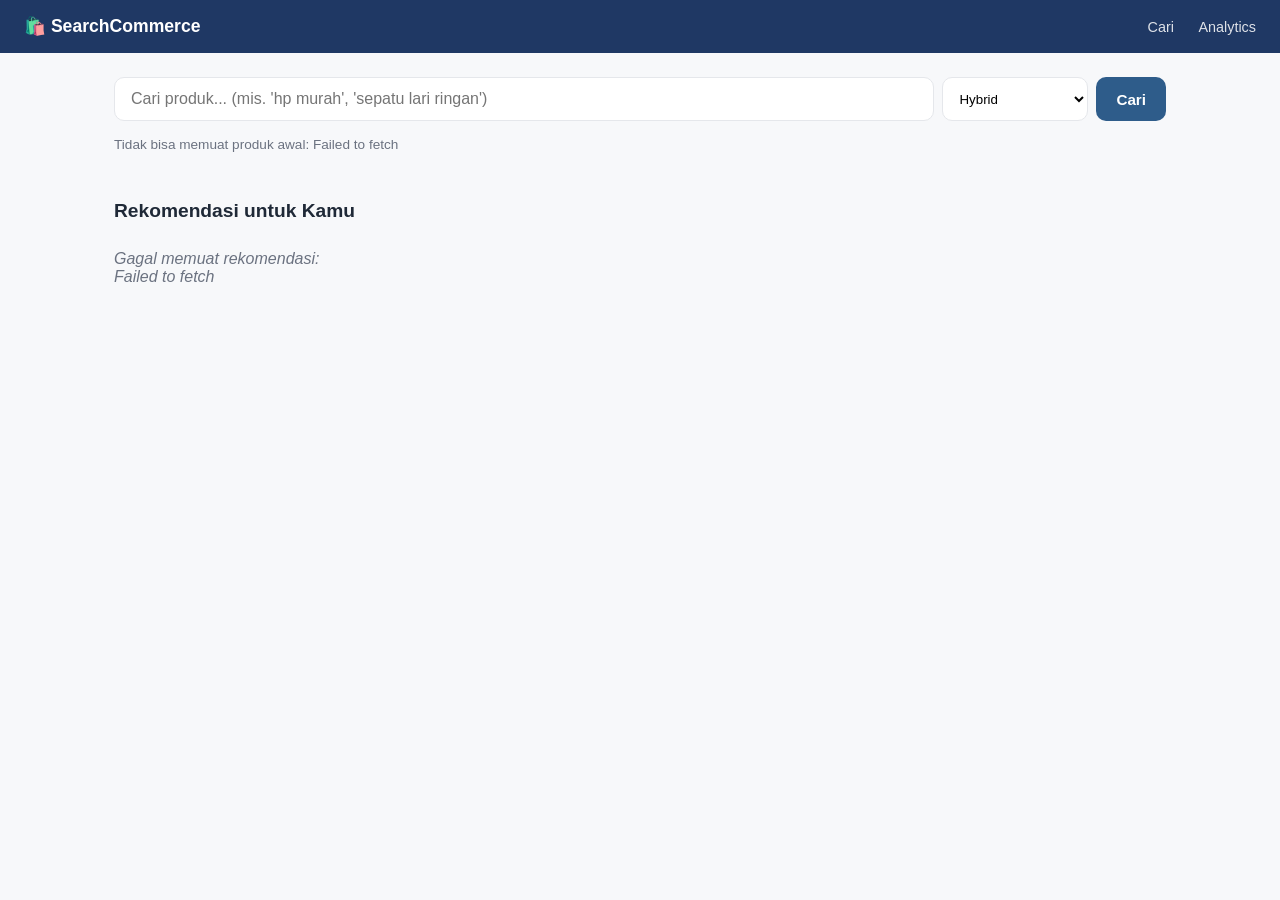
<file: frontend/index.html>
<!doctype html>
<html lang="id">
  <head>
    <meta charset="UTF-8" />
    <meta name="viewport" content="width=device-width, initial-scale=1.0" />
    <title>Cari Produk — E-Commerce Search Engine</title>
    <link rel="stylesheet" href="css/style.css" />
  </head>
  <body>
    <nav class="navbar">
      <div class="navbar__brand">🛍️ SearchCommerce</div>
      <div class="navbar__links">
        <a href="index.html">Cari</a>
        <a href="analytics.html">Analytics</a>
      </div>
    </nav>

    <div class="container">
      <div class="search-bar">
        <input
          type="text"
          id="search-input"
          placeholder="Cari produk... (mis. 'hp murah', 'sepatu lari ringan')"
        />
        <select id="search-mode">
          <option value="hybrid" selected>Hybrid</option>
          <option value="bm25">BM25 (Keyword)</option>
          <option value="semantic">Semantic</option>
          <option value="keyword">Keyword Naif</option>
        </select>
        <button id="search-button" class="btn btn--primary">Cari</button>
      </div>

      <p class="results-meta" id="results-meta">Memuat produk...</p>
      <div class="results-container" id="results-container"></div>

      <h2 class="section-title" id="for-you-title">Rekomendasi untuk Kamu</h2>
      <div class="rec-grid" id="for-you-container">
        <p class="empty-state">Memuat rekomendasi...</p>
      </div>
    </div>

    <script src="js/api.js"></script>
    <script src="js/recommendations.js"></script>
    <script src="js/search.js"></script>
  </body>
</html>
</file>
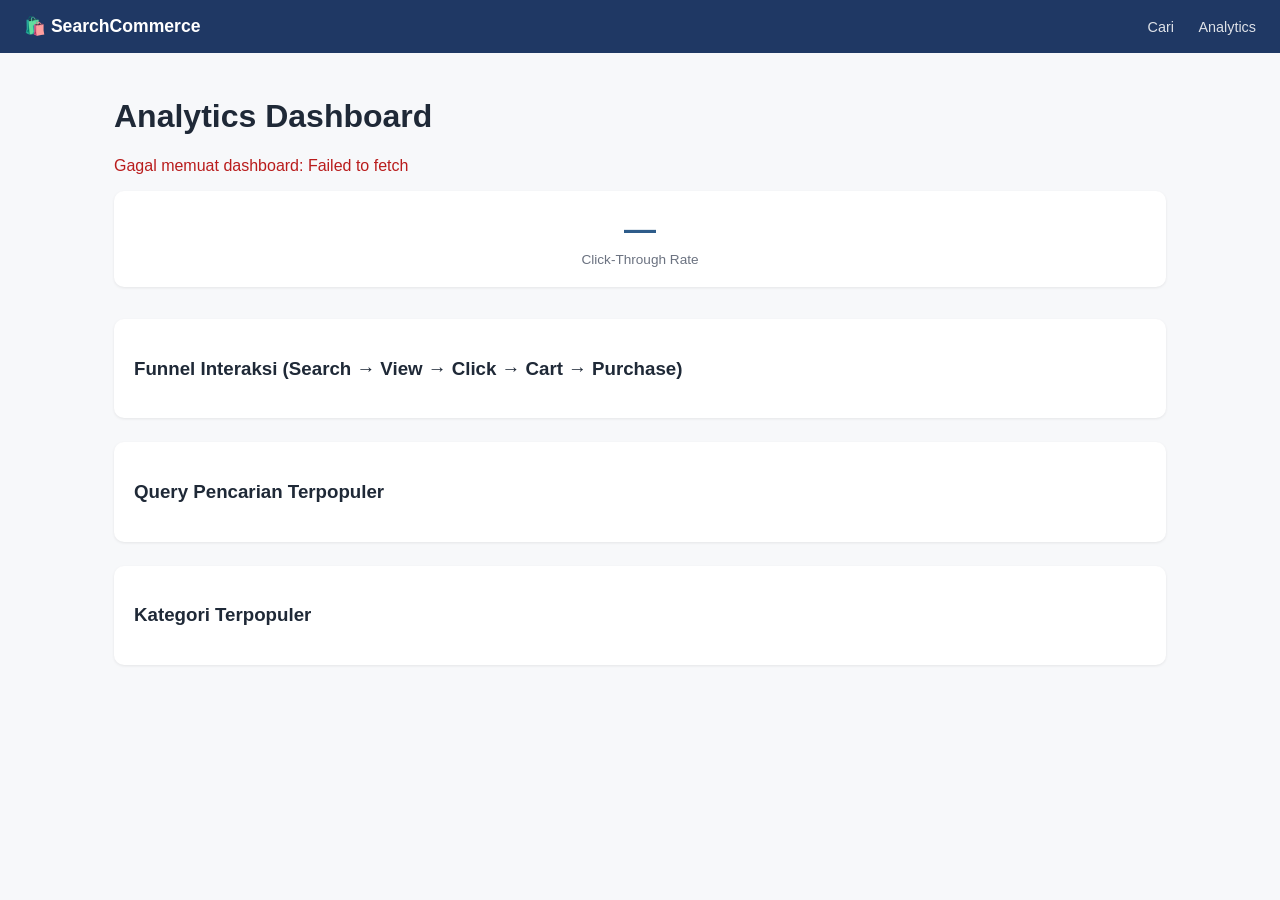
<file: frontend/analytics.html>
<!doctype html>
<html lang="id">
  <head>
    <meta charset="UTF-8" />
    <meta name="viewport" content="width=device-width, initial-scale=1.0" />
    <title>Analytics Dashboard — SearchCommerce</title>
    <link rel="stylesheet" href="css/style.css" />
  </head>
  <body>
    <nav class="navbar">
      <div class="navbar__brand">🛍️ SearchCommerce</div>
      <div class="navbar__links">
        <a href="index.html">Cari</a>
        <a href="analytics.html">Analytics</a>
      </div>
    </nav>

    <div class="container">
      <h1>Analytics Dashboard</h1>
      <p id="dashboard-error"></p>

      <div class="metric-cards">
        <div class="metric-card">
          <div class="metric-card__value" id="ctr-value">—</div>
          <div class="metric-card__label">Click-Through Rate</div>
        </div>
      </div>

      <div class="chart-panel">
        <h3>Funnel Interaksi (Search → View → Click → Cart → Purchase)</h3>
        <div id="funnel-chart"></div>
      </div>

      <div class="chart-panel">
        <h3>Query Pencarian Terpopuler</h3>
        <div id="top-queries-chart"></div>
      </div>

      <div class="chart-panel">
        <h3>Kategori Terpopuler</h3>
        <div id="top-categories-chart"></div>
      </div>
    </div>

    <script src="js/api.js"></script>
    <script src="js/analytics.js"></script>
  </body>
</html>
</file>
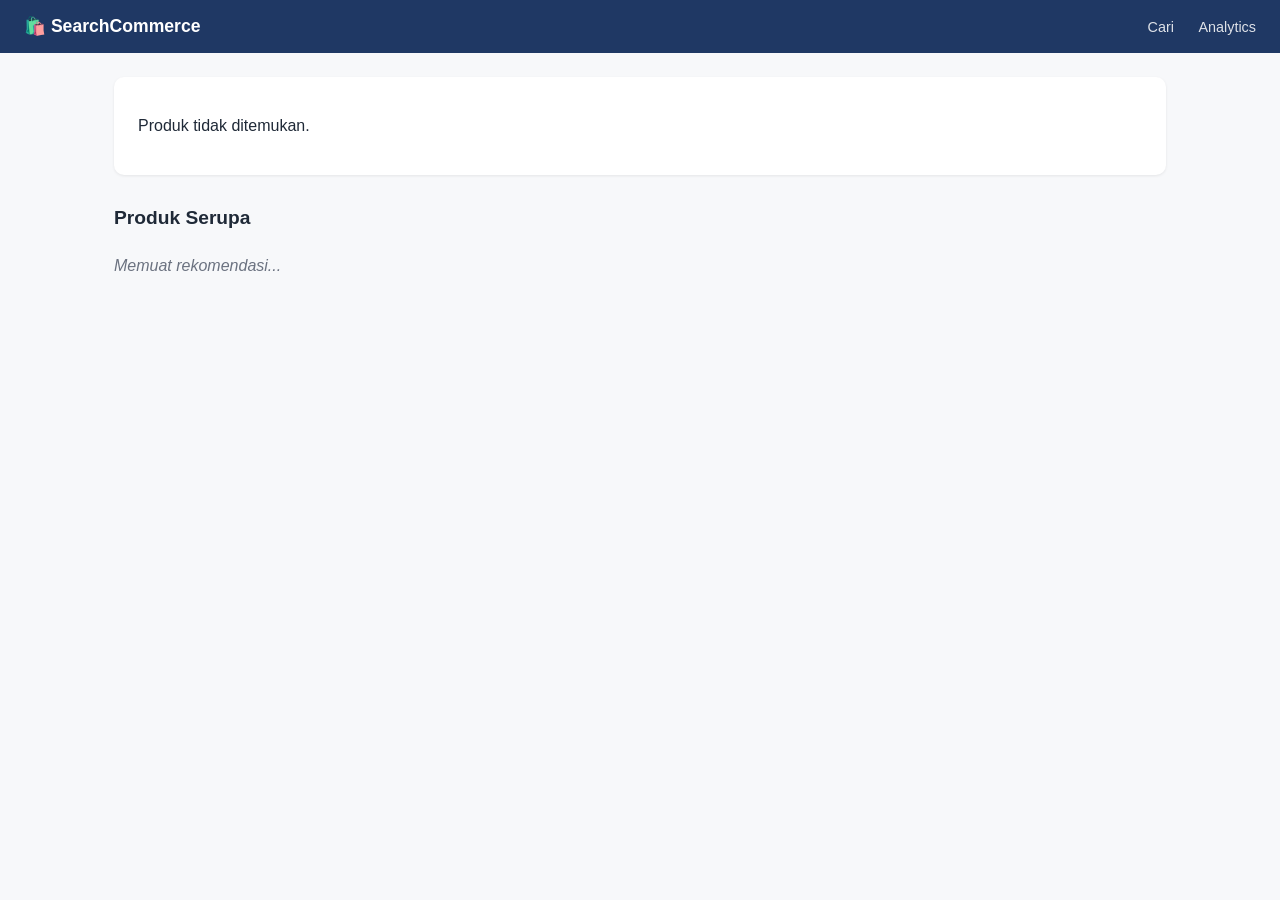
<file: frontend/product.html>
<!doctype html>
<html lang="id">
  <head>
    <meta charset="UTF-8" />
    <meta name="viewport" content="width=device-width, initial-scale=1.0" />
    <title>Detail Produk — SearchCommerce</title>
    <link rel="stylesheet" href="css/style.css" />
  </head>
  <body>
    <nav class="navbar">
      <div class="navbar__brand">🛍️ SearchCommerce</div>
      <div class="navbar__links">
        <a href="index.html">Cari</a>
        <a href="analytics.html">Analytics</a>
      </div>
    </nav>

    <div class="container">
      <div class="product-detail" id="product-detail">
        <p>Memuat produk...</p>
      </div>

      <h2 class="section-title">Produk Serupa</h2>
      <div class="rec-grid" id="similar-products-container">
        <p class="empty-state">Memuat rekomendasi...</p>
      </div>
    </div>

    <script src="js/api.js"></script>
    <script src="js/recommendations.js"></script>
    <script src="js/product.js"></script>
  </body>
</html>
</file>
<file: frontend/css/style.css>
/* style.css
   ----------
   Satu file CSS untuk seluruh frontend (search, product, analytics page).
   Memakai CSS custom properties supaya tema warna konsisten dan mudah
   diubah dari satu tempat -- tanpa perlu preprocessor (Sass/Less), sesuai
   filosofi "tanpa build tool" (Bagian 2.3.1). */

:root {
  --color-bg: #f7f8fa;
  --color-surface: #ffffff;
  --color-primary: #2e5c8a;
  --color-primary-dark: #1f3864;
  --color-text: #1f2937;
  --color-text-muted: #6b7280;
  --color-border: #e5e7eb;
  --radius: 10px;
  --shadow: 0 1px 3px rgba(0, 0, 0, 0.08);
  --font: -apple-system, "Segoe UI", Roboto, Arial, sans-serif;
}

* {
  box-sizing: border-box;
}

body {
  margin: 0;
  font-family: var(--font);
  background: var(--color-bg);
  color: var(--color-text);
}

.navbar {
  background: var(--color-primary-dark);
  color: white;
  padding: 16px 24px;
  display: flex;
  align-items: center;
  justify-content: space-between;
}

.navbar__brand {
  font-weight: 700;
  font-size: 1.1rem;
}
.navbar__links a {
  color: white;
  text-decoration: none;
  margin-left: 20px;
  opacity: 0.85;
  font-size: 0.9rem;
}
.navbar__links a:hover {
  opacity: 1;
}

.container {
  max-width: 1100px;
  margin: 0 auto;
  padding: 24px;
}

/* ----- Search page ----- */
.search-bar {
  display: flex;
  gap: 8px;
  margin-bottom: 16px;
}

.search-bar input[type="text"] {
  flex: 1;
  padding: 12px 16px;
  border: 1px solid var(--color-border);
  border-radius: var(--radius);
  font-size: 1rem;
}

.search-bar select {
  padding: 12px;
  border: 1px solid var(--color-border);
  border-radius: var(--radius);
  background: white;
}

.btn {
  padding: 12px 20px;
  border-radius: var(--radius);
  border: none;
  cursor: pointer;
  font-size: 0.95rem;
  font-weight: 600;
}

.btn--primary {
  background: var(--color-primary);
  color: white;
}
.btn--primary:hover {
  background: var(--color-primary-dark);
}

.results-meta {
  color: var(--color-text-muted);
  font-size: 0.85rem;
  margin-bottom: 16px;
}

.product-grid,
.results-container,
.rec-grid {
  display: grid;
  grid-template-columns: repeat(auto-fill, minmax(220px, 1fr));
  gap: 16px;
}

.product-card,
.rec-card {
  display: block;
  background: var(--color-surface);
  border: 1px solid var(--color-border);
  border-radius: var(--radius);
  padding: 16px;
  text-decoration: none;
  color: var(--color-text);
  box-shadow: var(--shadow);
  transition: transform 0.1s ease;
}
.product-card:hover,
.rec-card:hover {
  transform: translateY(-2px);
}

.product-card__category,
.rec-card__reason {
  font-size: 0.72rem;
  text-transform: uppercase;
  letter-spacing: 0.04em;
  color: var(--color-text-muted);
}

.product-card__title,
.rec-card__title {
  font-size: 1rem;
  margin: 6px 0 4px;
}

.product-card__brand {
  color: var(--color-text-muted);
  font-size: 0.85rem;
  margin: 0;
}

.product-card__price,
.rec-card__price {
  font-weight: 700;
  color: var(--color-primary-dark);
  margin: 6px 0;
}

.product-card__rating {
  font-size: 0.85rem;
  color: var(--color-text-muted);
}
.product-card__score {
  font-size: 0.7rem;
  color: #9ca3af;
  margin-top: 6px;
}
.score-detail {
  margin-left: 4px;
}

.section-title {
  margin-top: 32px;
  margin-bottom: 12px;
  font-size: 1.2rem;
}

.empty-state {
  color: var(--color-text-muted);
  font-style: italic;
}

/* ----- Product detail page ----- */
.product-detail {
  background: var(--color-surface);
  border-radius: var(--radius);
  padding: 24px;
  box-shadow: var(--shadow);
}

.product-detail__category {
  color: var(--color-text-muted);
  font-size: 0.85rem;
}
.product-detail__title {
  margin: 8px 0;
}
.product-detail__price {
  font-size: 1.4rem;
  font-weight: 700;
  color: var(--color-primary-dark);
}
.product-detail__rating {
  color: var(--color-text-muted);
  margin-bottom: 16px;
}
.product-detail__description {
  line-height: 1.6;
  margin-bottom: 20px;
}

/* ----- Analytics dashboard ----- */
.metric-cards {
  display: grid;
  grid-template-columns: repeat(auto-fit, minmax(180px, 1fr));
  gap: 16px;
  margin-bottom: 32px;
}

.metric-card {
  background: var(--color-surface);
  border-radius: var(--radius);
  padding: 20px;
  box-shadow: var(--shadow);
  text-align: center;
}

.metric-card__value {
  font-size: 2rem;
  font-weight: 700;
  color: var(--color-primary);
}
.metric-card__label {
  color: var(--color-text-muted);
  font-size: 0.85rem;
  margin-top: 4px;
}

.chart-panel {
  background: var(--color-surface);
  border-radius: var(--radius);
  padding: 20px;
  box-shadow: var(--shadow);
  margin-bottom: 24px;
}

.bar-row {
  display: grid;
  grid-template-columns: 140px 1fr 50px;
  align-items: center;
  gap: 10px;
  margin-bottom: 10px;
  font-size: 0.85rem;
}

.bar-row__label {
  color: var(--color-text-muted);
  overflow: hidden;
  text-overflow: ellipsis;
  white-space: nowrap;
}
.bar-row__track {
  background: var(--color-bg);
  border-radius: 6px;
  height: 14px;
  overflow: hidden;
}
.bar-row__fill {
  background: var(--color-primary);
  height: 100%;
  border-radius: 6px;
}
.bar-row__value {
  text-align: right;
  color: var(--color-text-muted);
}

#dashboard-error {
  color: #b91c1c;
}
</file>
